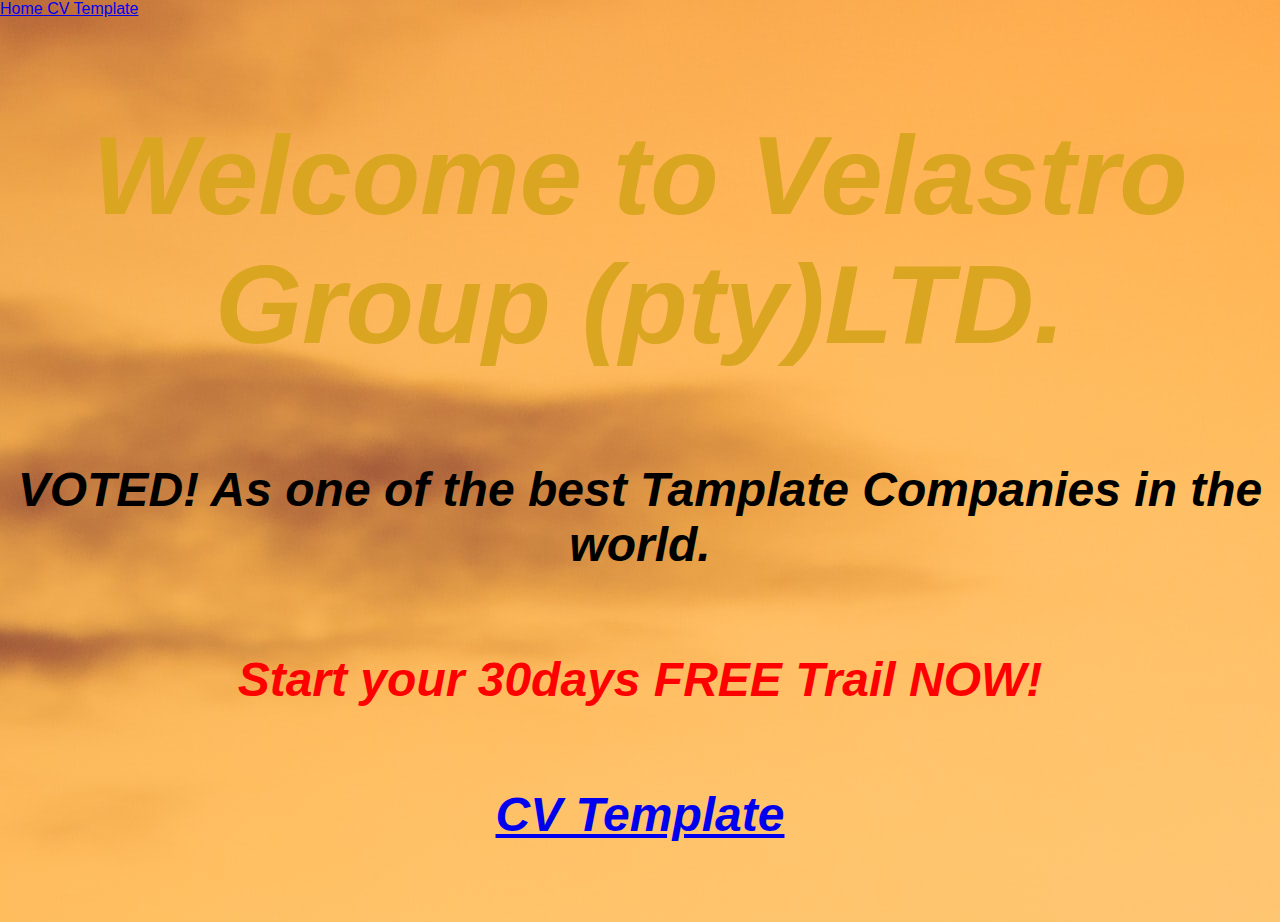
<file: index.html>
<html>
<head>
<title>www.Velastro.com</title>
<link rel="stylesheet" href="style.css">
</head>
<body>
<a href="index.html"> Home </a>
<a href="Template.html"> CV Template </a>

<h2>Welcome to Velastro Group (pty)LTD. </h2>

<h4>VOTED! As one of the best Tamplate Companies in the world.</h4>




<h5>Start your 30days FREE Trail NOW!</h5>

<h5><a class="Button" href="Template.html" onclick to CV Template="CV Template" >CV Template </a></h5>











</body>

</html>
</file>
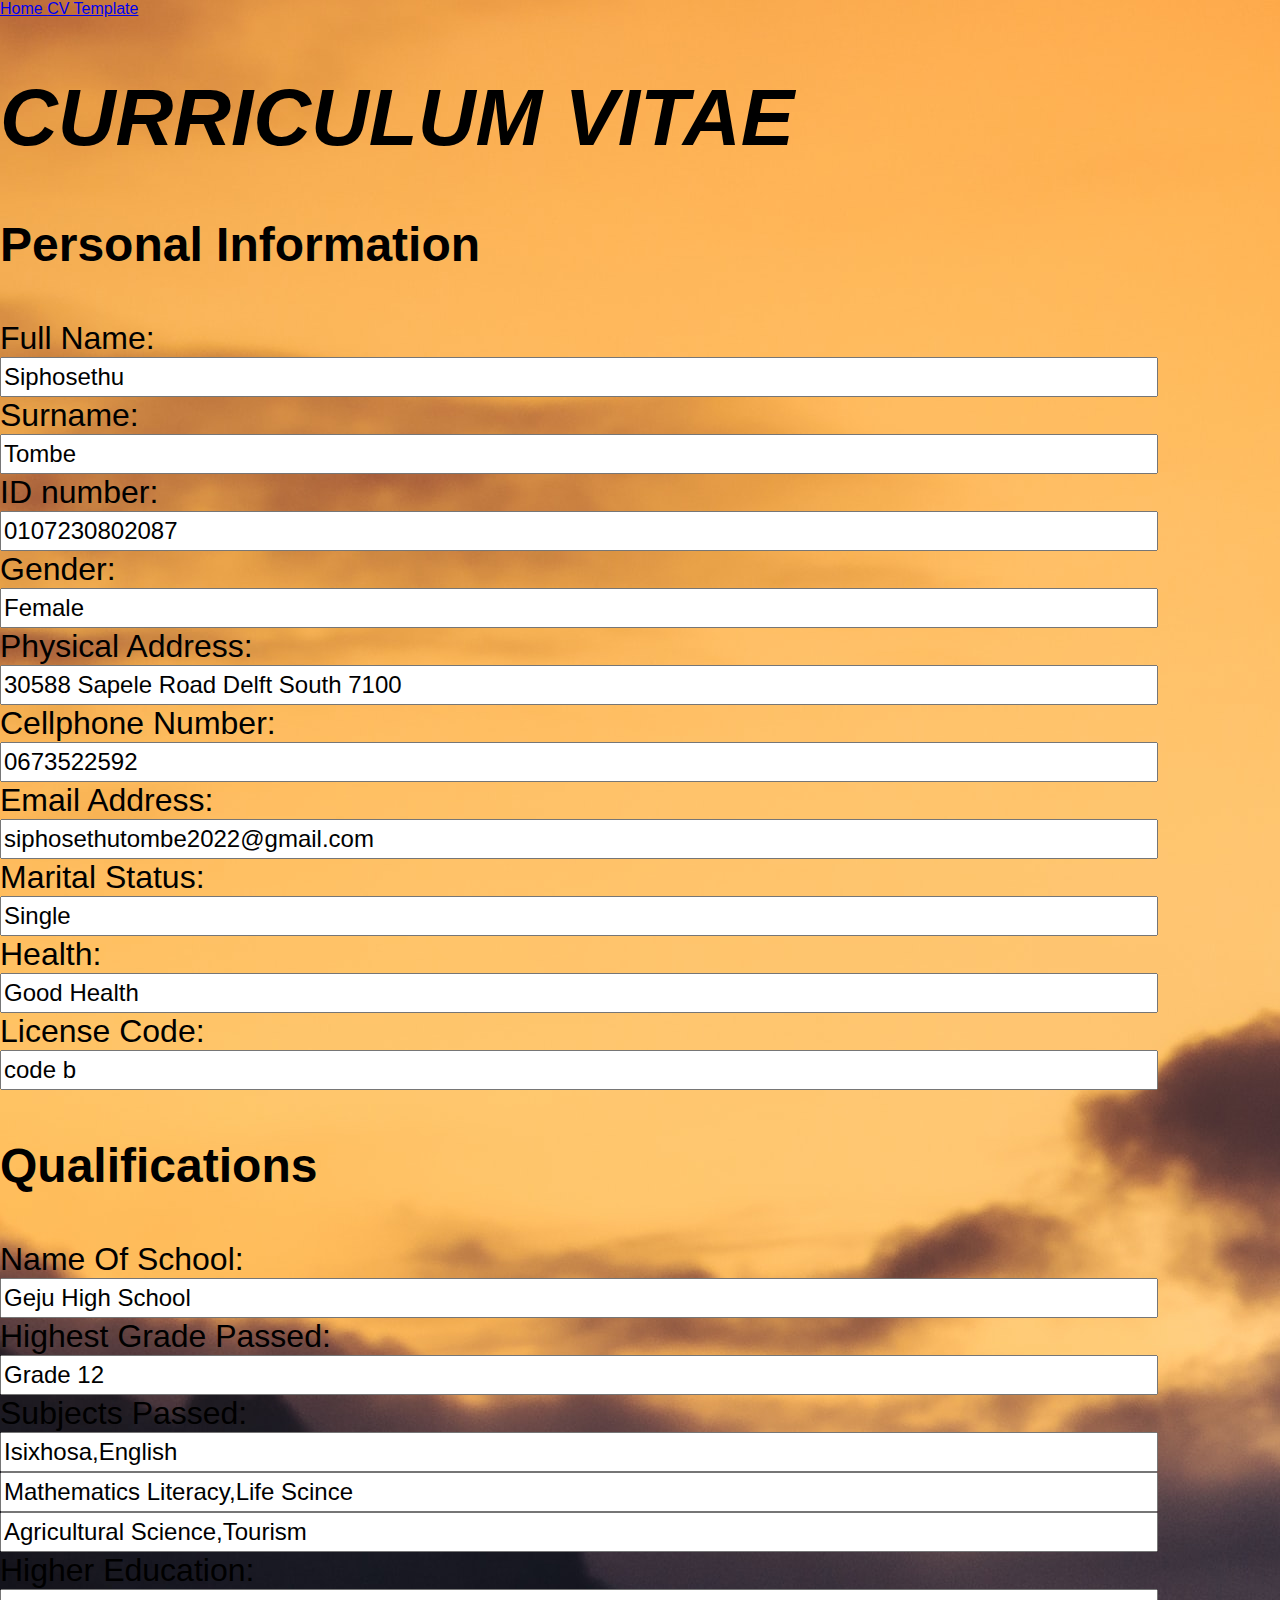
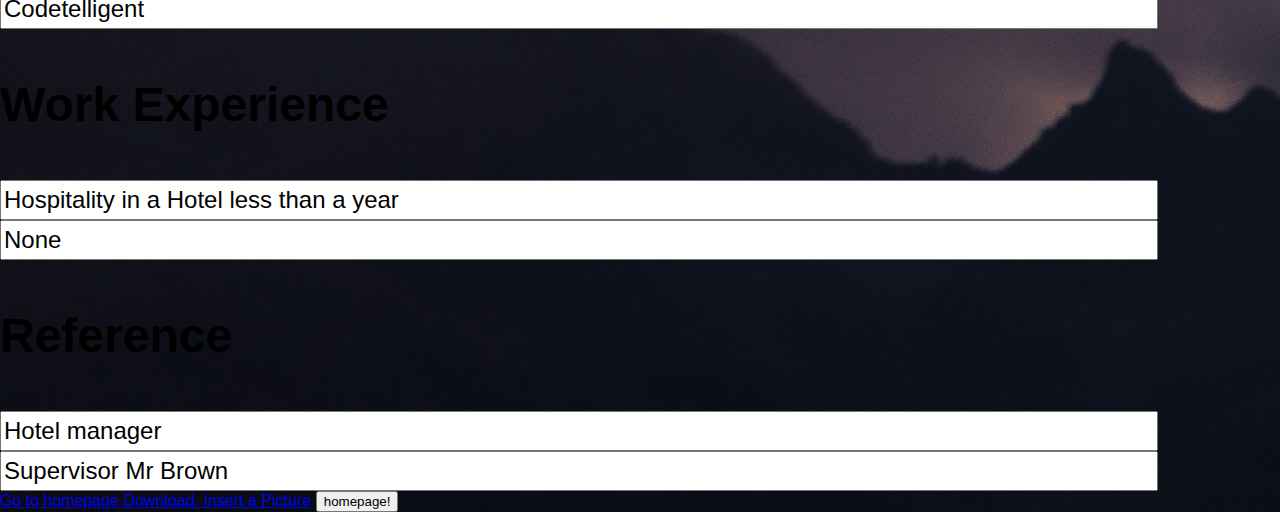
<file: Template.html>
<html>
<head>
    
     <link rel="stylesheet" href="style.css">
</head>
<body>
<a href="index.html"> Home </a>

<a href="Template.html"> CV Template </a>

<h1>CURRICULUM VITAE</h1>



<h3>Personal Information</h3>

<label for="fNames">Full Name:</label><br>
<input type="text'id="FName" name="FName" font-size="100%" value="Siphosethu" style="font-size: 18pt; height: 40px;" size="80"style="height: 50px;" ><br>


<label for="Surname">Surname:</label><br>
<input type="text'id="Surname" name="Surname" value="Tombe"style="font-size: 18pt; height: 40px; " size="80" style="height: 50px;" ><br>


<label for="IDno">ID number:</label><br>
<input type="text'id="IDno" name="IDno" value="0107230802087" style="font-size: 18pt; height: 40px; " size="80" style="height: 50px;" style="font-size:16pt;"><br>

<label for="Gender">Gender:</label><br>
<input type="text'id="Gender" name="Gender" font-size="100%" value="Female" style="font-size: 18pt; height: 40px;" size="80"style="height: 50px;" ><br>


<label for="PAddress">Physical Address:</label><br>
<input type="text'id="PAddress" name="PAddress" value="30588 Sapele Road Delft South 7100 " style="font-size: 18pt; height: 40px;" size="80" style="width:200px; height:600px;" ><br>


<label for="Cellno">Cellphone Number:</label><br>
<input type="text'id="Cellno" name="Cellno" value="0673522592" style="font-size: 18pt; height: 40px;" size="80" style="height: 50px;" ><br>


<label for="EAddress">Email Address:</label><br>
<input type="text'id="EAddress" name="EAddress" value="siphosethutombe2022@gmail.com" style="font-size: 18pt; height: 40px;" size="80" style="height: 50px;"><br>


<label for="MStatus">Marital Status:</label><br>
<input type="text'id="MStatus" name="MStatus" value="Single" style="font-size: 18pt; height: 40px;"  size="80"  style="height: 50px;" ><br>


<label for="Health">Health:</label><br>
<input type="text'id="Health" name="Health" value="Good Health" style="font-size: 18pt; height: 40px; " size="80" style="height: 50px;"><br>


<label for="Lcode">License Code:</label><br>
<input type="text'id="Lcode" name="Lcode" value="code b"style="font-size: 18pt; height: 40px;" size="80" style="height: 50px;"><br>


<h3>Qualifications</h3>
<label for="Nschool">Name Of School:</label><br>
<input type="text'id="Nschool" name="Nschool" value="Geju High School"style="font-size: 18pt; height: 40px;" size="80" style="height: 50px;"><br>


<label for="Hpassed">Highest Grade Passed:</label><br>
<input type="text'id="Hpassed" name="Hpassed" value="Grade 12"style="font-size: 18pt; height: 40px;"  size="80" style="height: 50px;"><br>


<label for="Spassed">Subjects Passed:</label><br>
<input type="text'id="Spassed" name="Spassed" value="Isixhosa,English" style="font-size: 18pt; height: 40px;" size="80" style="height: 50px;"><br>
<input type="text'id="Spassed" name="Spassed" value="Mathematics Literacy,Life Scince" style="font-size: 18pt; height: 40px;" size="80"style="height: 50px;" ><br>
<input type="text'id="Spassed" name="Spassed" value="Agricultural Science,Tourism" style="font-size: 18pt; height: 40px;" size="80"style="height: 50px;"                                                 ><br>




<label for="Heducation">Higher Education:</label><br>
<input type="text'id="Heducation" name="Heducation" value="Codetelligent" style="font-size: 18pt; height: 40px;" size="80" style="height: 50px;"><br>

<h3> Work Experience</h3>
<input type="text'id="Surname" name="Surname" value="Hospitality in a Hotel less than a year"style="font-size: 18pt; height: 40px;" size="80" style="height: 50px;"><br>
<input type="text'id="Surname" name="Surname" value="None" style="font-size: 18pt; height: 40px;" size="80" style="height: 50px;"><br>

<h3> Reference </h3>
<input type="text'id="Surname" name="Surname" value="Hotel manager" style="font-size: 18pt; height: 40px; " size="80" style="height: 50px;"><br>
<input type="text'id="Surname" name="Surname" value="Supervisor Mr Brown" style="font-size: 18pt; height: 40px;" size="80"style="height: 50px;" ><br>

<a class="Button" href="Index.html" onclick go back to index="Index.html" >Go to homepage </a>
<a class="Button" href="CV.pdf" onclick download="CV.pdf" > Download. </a>
<a class="button" href="C:\Users\Siphosethu Tombe\Pictures" onclick find a picture.jpg ="jpg" > Insert a Picture</a>




<button type="button" onclick="index.html(Index.html)">homepage!</button>



</body>
</html>
</file>
<file: style.css>
h1{color: black;
    font-stretch: wider;
    font-size: 500%;
    font-style: oblique;
    text-align: left;
}

h2{color: goldenrod;
font-stretch: ultra-expanded;
font-size: 700%;
font-style: oblique;
text-align: center;}


h3{color: black;
font-size: 300%;}


h4{
    color:black;
    font-stretch: expanded;
    font-style: oblique;
    font-size: 300%;
    text-align: center;
}

h5{color: red;
text-align: center;
font-style: italic;
font-size: 300%;}


 body{
    background-image: url('space.jpg');
}
label{color: black;
    font-size: 200%;
    text-align: center;
}
Input{size: 50cm;    
}

h5{clear:"Button" href="Template.html" onclick CV Template="CV Template" (CV Template) }


body {
    margin: 0;
    font-family: Arial, Helvetica, sans-serif
}

tomnav a {
    float: left;
    color:bisque;
    text-align: centre;
    padding: 14px 16px;
    text-decoration: none;
    font-size: 17px
}

topnav a:hover {
    background-color:azure
    color: blue
}

topnav a.active {
    background-color: beige
    color: bisque
}
</file>
